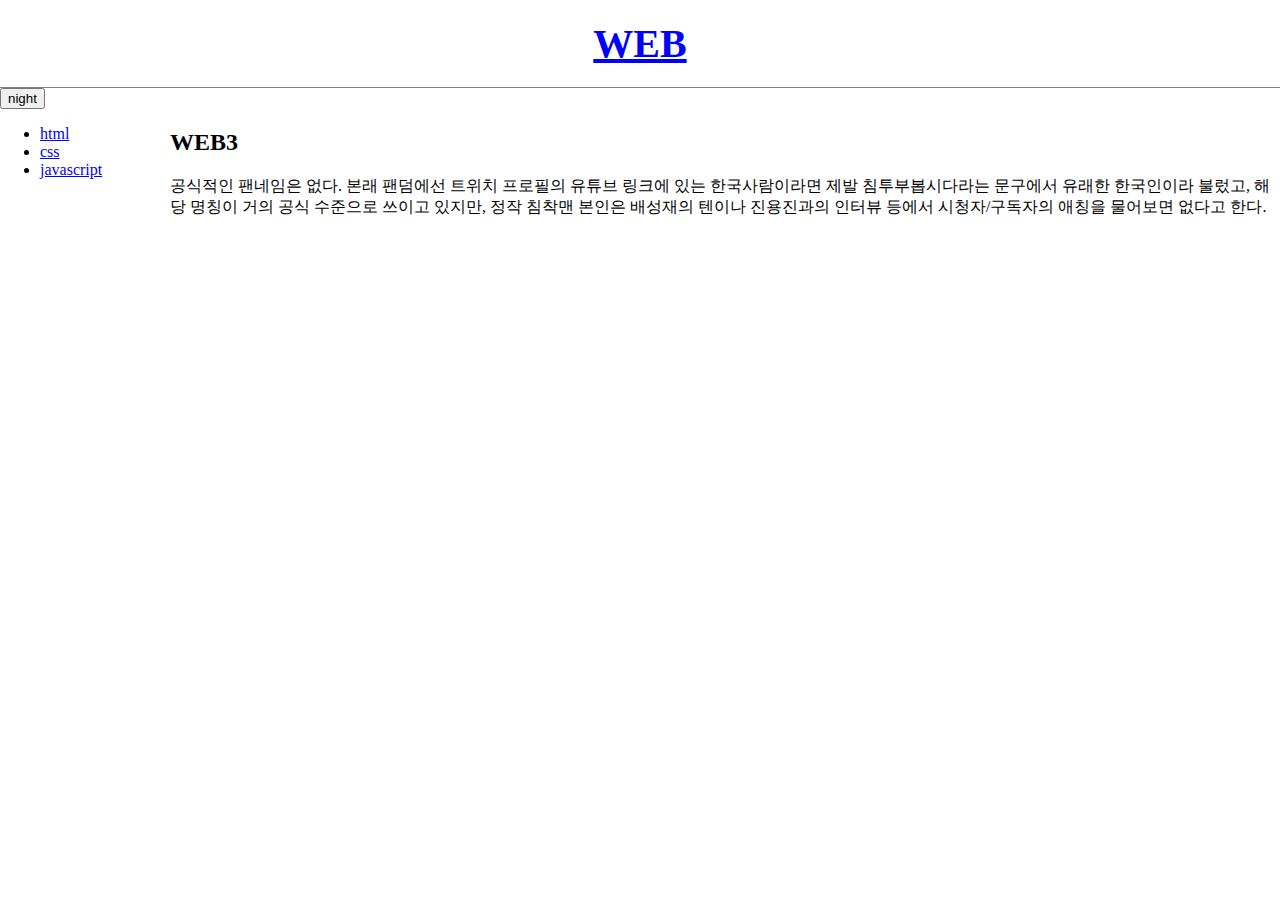
<file: index.html>
<!doctype html>
<html>
<head>
  <!-- Global site tag (gtag.js) - Google Analytics -->
<script async src="https://www.googletagmanager.com/gtag/js?id=G-LHVV7KVMH1"></script>
<script>
  window.dataLayer = window.dataLayer || [];
  function gtag(){dataLayer.push(arguments);}
  gtag('js', new Date());

  gtag('config', 'G-LHVV7KVMH1');
</script>

  <title>WEB1 - Welcome</title>
  <meta charset="utf-8">  <script src="https://ajax.googleapis.com/ajax/libs/jquery/3.6.0/jquery.min.js"></script>
  <script src="colors.js"></script>
  <link rel="stylesheet" href="style.css">
</head>
<body>
  <h1><a href="index.html">WEB</a></h1>
  <input type="button" value="night" onclick="
    nightDayHandler(this);
  ">
  <div id="grid">
  <ul>
    <li><a href="1.html">html</a></li>
    <li><a href="2.html">css</a></li>
    <li><a href="3.html">javascript</a></li>
  </ul>
  <div id="article">
  <h2>WEB3</h2>
   <p>공식적인 팬네임은 없다. 본래 팬덤에선 트위치 프로필의 유튜브 링크에 있는 한국사람이라면 제발 침투부봅시다라는 문구에서 유래한 한국인이라 불렀고, 해당 명칭이 거의 공식 수준으로 쓰이고 있지만, 정작 침착맨 본인은 배성재의 텐이나 진용진과의 인터뷰 등에서 시청자/구독자의 애칭을 물어보면 없다고 한다.
   </p>
   <p>
     <div id="disqus_thread"></div>
     <script>
  /**
  *  RECOMMENDED CONFIGURATION VARIABLES: EDIT AND UNCOMMENT THE SECTION BELOW TO INSERT DYNAMIC VALUES FROM YOUR PLATFORM OR CMS.
  *  LEARN WHY DEFINING THESE VARIABLES IS IMPORTANT: https://disqus.com/admin/universalcode/#configuration-variables    */
  /*
  var disqus_config = function () {
  this.page.url = PAGE_URL;  // Replace PAGE_URL with your page's canonical URL variable
  this.page.identifier = PAGE_IDENTIFIER; // Replace PAGE_IDENTIFIER with your page's unique identifier variable
  };
  */
  (function() { // DON'T EDIT BELOW THIS LINE
  var d = document, s = d.createElement('script');
  s.src = 'https://yoonstar96.disqus.com/embed.js';
  s.setAttribute('data-timestamp', +new Date());
  (d.head || d.body).appendChild(s);
  })();
</script>
<noscript>Please enable JavaScript to view the <a href="https://disqus.com/?ref_noscript">comments powered by Disqus.</a></noscript>
   </p>
 </div>
</div>
 </body>
 </html>
</file>
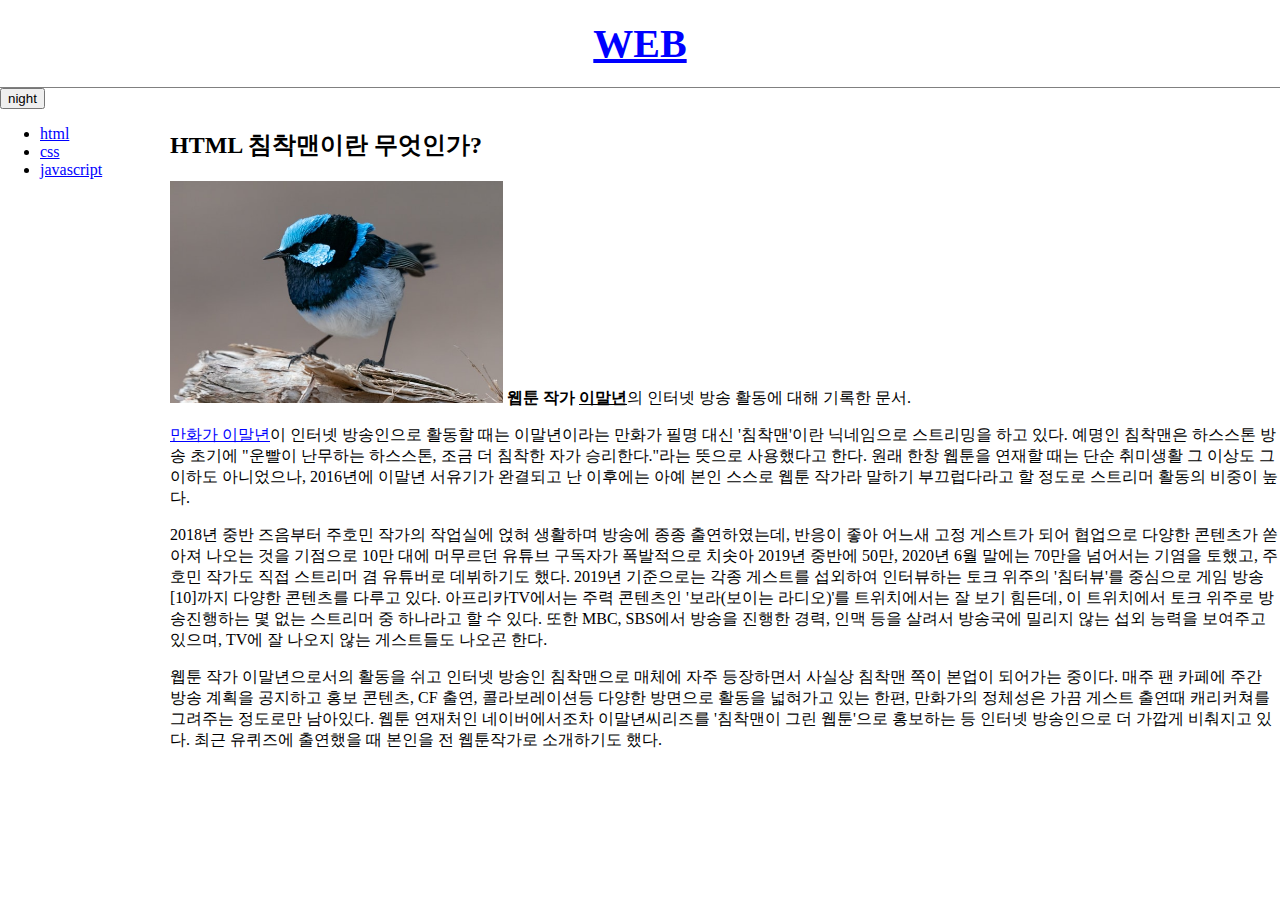
<file: 1.html>
<!doctype html>
<html>
<head>
  <title>WEB1 - HTML</title>
  <meta charset="utf-8">
  <!-- Global site tag (gtag.js) - Google Analytics -->
<script async src="https://www.googletagmanager.com/gtag/js?id=G-LHVV7KVMH1"></script>
<script>
  window.dataLayer = window.dataLayer || [];
  function gtag(){dataLayer.push(arguments);}
  gtag('js', new Date());

  gtag('config', 'G-LHVV7KVMH1');
</script>

  <script src="https://ajax.googleapis.com/ajax/libs/jquery/3.6.0/jquery.min.js"></script>
  <script src="colors.js"></script>
  <link rel="stylesheet" href="style.css">
</head>
<body>
  <h1><a href="index.html">WEB</a></h1>
  <input type="button" value="night" onclick="
    nightDayHandler(this);
  ">
  <div id="grid">
    <ul>
      <li><a href="1.html">html</a></li>
      <li><a href="2.html">css</a></li>
      <li><a href="3.html">javascript</a></li>
    </ul>
    <div id="article">
      <h2>HTML 침착맨이란 무엇인가?</h2>
      <img src="bird.jpg" width="30%">
      <strong>웹툰 작가 <u>이말년</u></strong>의 인터넷 방송 활동에 대해 기록한 문서.
      <p><a href="https://search.naver.com/search.naver?sm=tab_sug.top&where=nexearch&query=%EC%9D%B4%EB%A7%90%EB%85%84&oquery=html+specification&tqi=hrbWKlprvhGsskjKKm0ssssstjl-504707&acq=%EC%9D%B4%EB%A7%90%EB%85%84&acr=2&qdt=0" target="_blank" tilte="html5 이말년 정보">만화가 이말년</a>이 인터넷 방송인으로 활동할 때는 이말년이라는 만화가 필명 대신 '침착맨'이란 닉네임으로 스트리밍을 하고 있다. 예명인 침착맨은 하스스톤 방송 초기에 "운빨이 난무하는 하스스톤, 조금 더 침착한 자가 승리한다."라는 뜻으로 사용했다고 한다.
   원래 한창 웹툰을 연재할 때는 단순 취미생활 그 이상도 그 이하도 아니었으나, 2016년에 이말년 서유기가 완결되고 난 이후에는 아예 본인 스스로 웹툰 작가라 말하기 부끄럽다라고 할 정도로 스트리머 활동의 비중이 높다.</p>
    <p>2018년 중반 즈음부터 주호민 작가의 작업실에 얹혀 생활하며 방송에 종종 출연하였는데, 반응이 좋아 어느새 고정 게스트가 되어 협업으로 다양한 콘텐츠가 쏟아져 나오는 것을 기점으로 10만 대에 머무르던 유튜브 구독자가 폭발적으로 치솟아 2019년 중반에 50만, 2020년 6월 말에는 70만을 넘어서는 기염을 토했고, 주호민 작가도 직접 스트리머 겸 유튜버로 데뷔하기도 했다.
   2019년 기준으로는 각종 게스트를 섭외하여 인터뷰하는 토크 위주의 '침터뷰'를 중심으로 게임 방송[10]까지 다양한 콘텐츠를 다루고 있다.
   아프리카TV에서는 주력 콘텐츠인 '보라(보이는 라디오)'를 트위치에서는 잘 보기 힘든데, 이 트위치에서 토크 위주로 방송진행하는 몇 없는 스트리머 중 하나라고 할 수 있다. 또한 MBC, SBS에서 방송을 진행한 경력, 인맥 등을 살려서 방송국에 밀리지 않는 섭외 능력을 보여주고 있으며, TV에 잘 나오지 않는 게스트들도 나오곤 한다.</p>
    <p>웹툰 작가 이말년으로서의 활동을 쉬고 인터넷 방송인 침착맨으로 매체에 자주 등장하면서 사실상 침착맨 쪽이 본업이 되어가는 중이다. 매주 팬 카페에 주간 방송 계획을 공지하고 홍보 콘텐츠, CF 출연, 콜라보레이션등 다양한 방면으로 활동을 넓혀가고 있는 한편, 만화가의 정체성은 가끔 게스트 출연때 캐리커쳐를 그려주는 정도로만 남아있다. 웹툰 연재처인 네이버에서조차 이말년씨리즈를 '침착맨이 그린 웹툰'으로 홍보하는 등 인터넷 방송인으로 더 가깝게 비춰지고 있다. 최근 유퀴즈에 출연했을 때 본인을 전 웹툰작가로 소개하기도 했다.</p>
    <p>
      <div id="disqus_thread"></div>
      <script>
   /**
   *  RECOMMENDED CONFIGURATION VARIABLES: EDIT AND UNCOMMENT THE SECTION BELOW TO INSERT DYNAMIC VALUES FROM YOUR PLATFORM OR CMS.
   *  LEARN WHY DEFINING THESE VARIABLES IS IMPORTANT: https://disqus.com/admin/universalcode/#configuration-variables    */
   /*
   var disqus_config = function () {
   this.page.url = PAGE_URL;  // Replace PAGE_URL with your page's canonical URL variable
   this.page.identifier = PAGE_IDENTIFIER; // Replace PAGE_IDENTIFIER with your page's unique identifier variable
   };
   */
   (function() { // DON'T EDIT BELOW THIS LINE
   var d = document, s = d.createElement('script');
   s.src = 'https://yoonstar96.disqus.com/embed.js';
   s.setAttribute('data-timestamp', +new Date());
   (d.head || d.body).appendChild(s);
   })();
 </script>
<noscript>Please enable JavaScript to view the <a href="https://disqus.com/?ref_noscript">comments powered by Disqus.</a></noscript>
    </p>
</div>
</div>
 </body>
 </html>
</file>
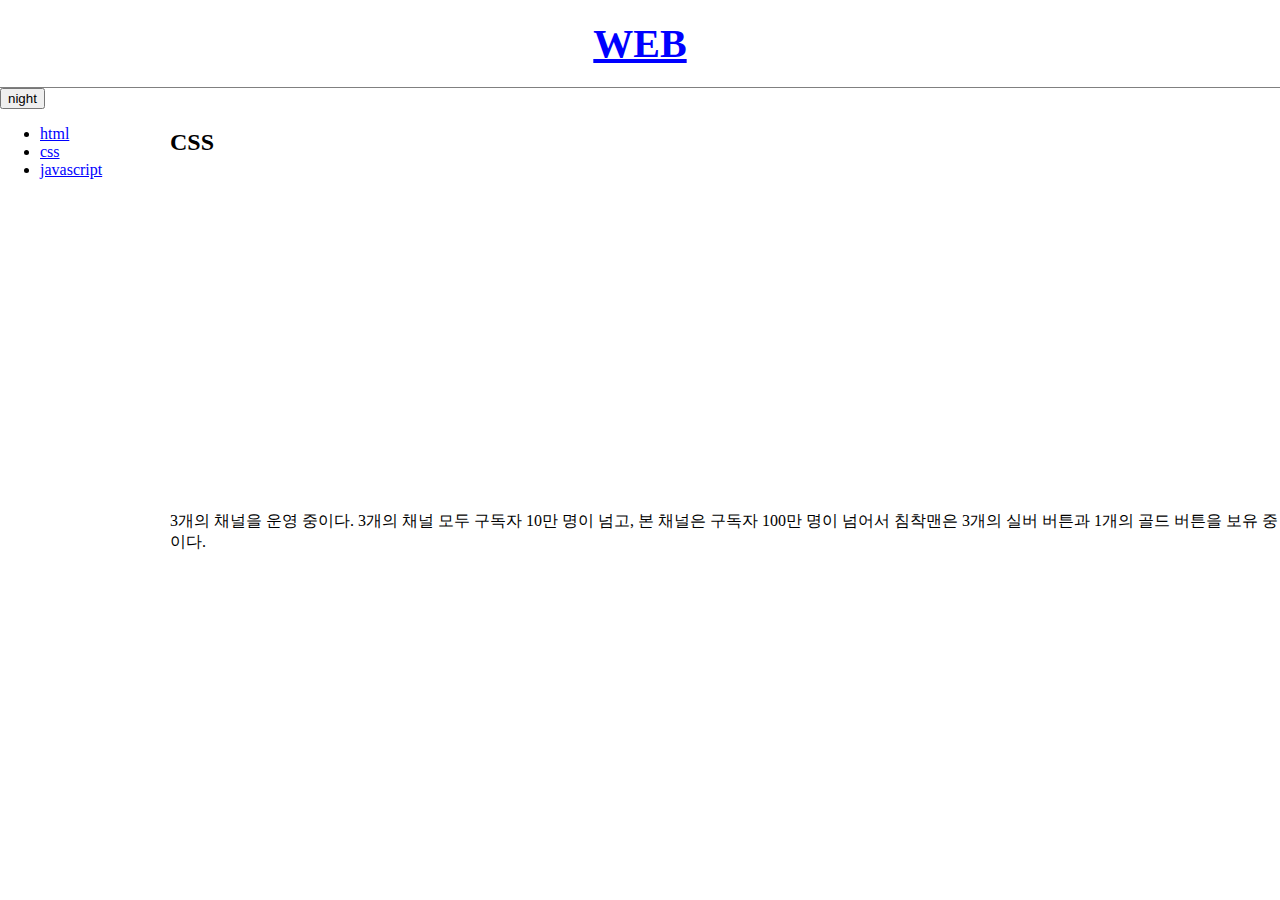
<file: 2.html>
<!doctype html>
<html>
<head>
  <title>WEB1 - CSS</title>
  <meta charset="utf-8">
  <!-- Global site tag (gtag.js) - Google Analytics -->
<script async src="https://www.googletagmanager.com/gtag/js?id=G-LHVV7KVMH1"></script>
<script>
  window.dataLayer = window.dataLayer || [];
  function gtag(){dataLayer.push(arguments);}
  gtag('js', new Date());

  gtag('config', 'G-LHVV7KVMH1');
</script>

  <script src="https://ajax.googleapis.com/ajax/libs/jquery/3.6.0/jquery.min.js"></script>
  <script src="colors.js"></script>
  <link rel="stylesheet" href="style.css">
</head>
<body>
  <h1><a href="index.html">WEB</a></h1>
  <input type="button" value="night" onclick="
    nightDayHandler(this);
  ">
  <div id="grid">
    <ul>
      <li><a href="1.html">html</a></li>
      <li><a href="2.html">css</a></li>
      <li><a href="3.html">javascript</a></li>
    </ul>
    <div id="article">
      <h2>CSS</h2>
      <p>
        <iframe width="560" height="315" src="https://www.youtube.com/embed/5fQgDJrGsuE" title="YouTube video player" frameborder="0" allow="accelerometer; autoplay; clipboard-write; encrypted-media; gyroscope; picture-in-picture" allowfullscreen></iframe>
      </p>
       <p>3개의 채널을 운영 중이다. 3개의 채널 모두 구독자 10만 명이 넘고, 본 채널은 구독자 100만 명이 넘어서 침착맨은 3개의 실버 버튼과 1개의 골드 버튼을 보유 중이다.
     </p>
     <p>
       <div id="disqus_thread"></div>
       <script>
    /**
    *  RECOMMENDED CONFIGURATION VARIABLES: EDIT AND UNCOMMENT THE SECTION BELOW TO INSERT DYNAMIC VALUES FROM YOUR PLATFORM OR CMS.
    *  LEARN WHY DEFINING THESE VARIABLES IS IMPORTANT: https://disqus.com/admin/universalcode/#configuration-variables    */
    /*
    var disqus_config = function () {
    this.page.url = PAGE_URL;  // Replace PAGE_URL with your page's canonical URL variable
    this.page.identifier = PAGE_IDENTIFIER; // Replace PAGE_IDENTIFIER with your page's unique identifier variable
    };
    */
    (function() { // DON'T EDIT BELOW THIS LINE
    var d = document, s = d.createElement('script');
    s.src = 'https://yoonstar96.disqus.com/embed.js';
    s.setAttribute('data-timestamp', +new Date());
    (d.head || d.body).appendChild(s);
    })();
  </script>
<noscript>Please enable JavaScript to view the <a href="https://disqus.com/?ref_noscript">comments powered by Disqus.</a></noscript>
     </p>
   </div>
</div>
 </body>
 </html>
</file>
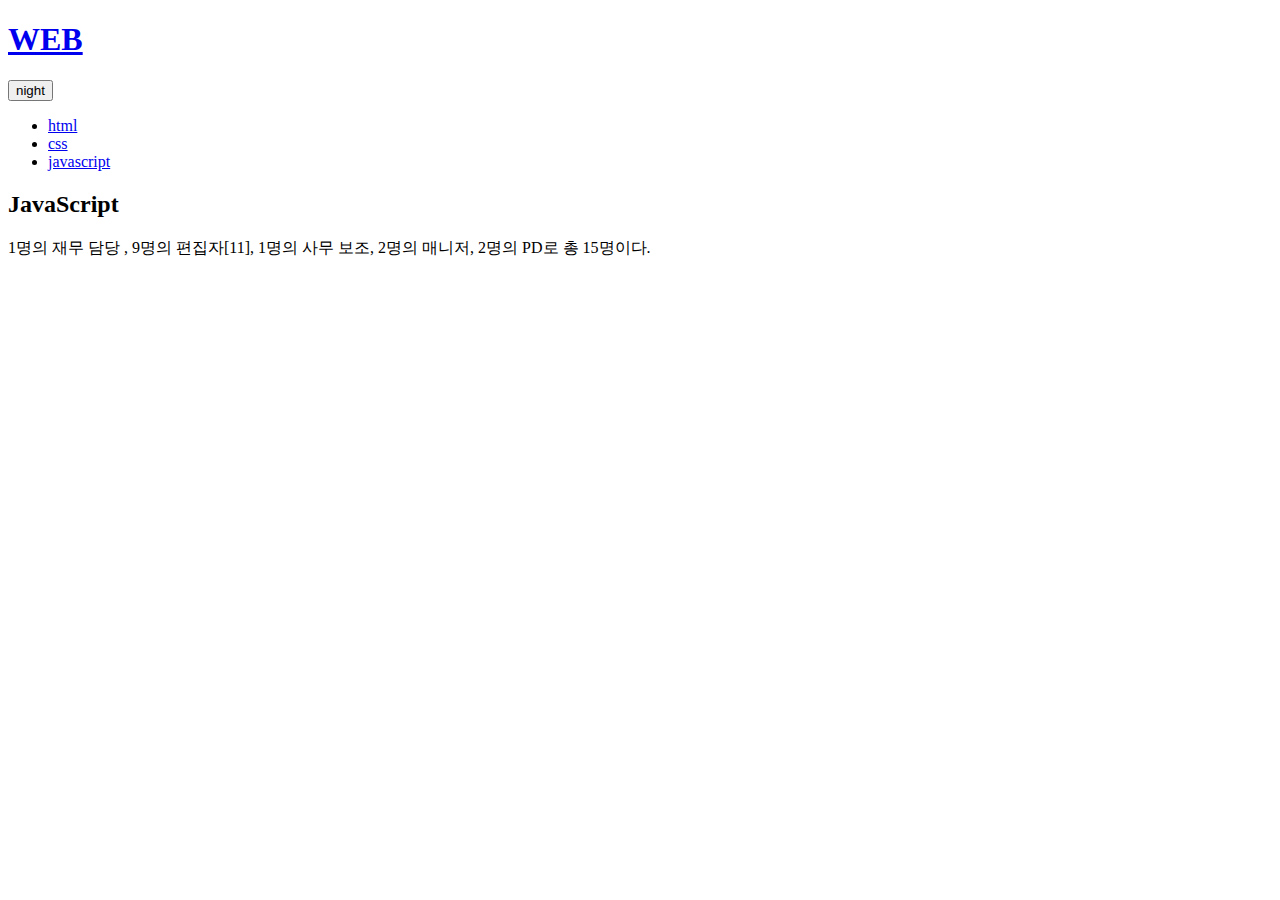
<file: 3.html>
<!doctype html>
<html>
 <head>
  <title>WEB1 - JavaScript</title>
  <meta charset="utf-8">
  <!-- Global site tag (gtag.js) - Google Analytics -->
<script async src="https://www.googletagmanager.com/gtag/js?id=G-LHVV7KVMH1"></script>
<script>
  window.dataLayer = window.dataLayer || [];
  function gtag(){dataLayer.push(arguments);}
  gtag('js', new Date());

  gtag('config', 'G-LHVV7KVMH1');
</script>

  <script src="https://ajax.googleapis.com/ajax/libs/jquery/3.6.0/jquery.min.js"></script>
  <script src="colors.js"></script>
</head>
<body>
  <h1><a href="index.html">WEB</a></h1>
  <input type="button" value="night" onclick="
    nightDayHandler(this);
  ">
    <ul>
      <li><a href="1.html">html</a></li>
      <li><a href="2.html">css</a></li>
      <li><a href="3.html">javascript</a></li>
    </ul>
      <h2>JavaScript</h2>
       <p>1명의 재무 담당 , 9명의 편집자[11], 1명의 사무 보조, 2명의 매니저, 2명의 PD로 총 15명이다.
       </p>
       <p>
         <div id="disqus_thread"></div>
         <script>
      /**
      *  RECOMMENDED CONFIGURATION VARIABLES: EDIT AND UNCOMMENT THE SECTION BELOW TO INSERT DYNAMIC VALUES FROM YOUR PLATFORM OR CMS.
      *  LEARN WHY DEFINING THESE VARIABLES IS IMPORTANT: https://disqus.com/admin/universalcode/#configuration-variables    */
      /*
      var disqus_config = function () {
      this.page.url = PAGE_URL;  // Replace PAGE_URL with your page's canonical URL variable
      this.page.identifier = PAGE_IDENTIFIER; // Replace PAGE_IDENTIFIER with your page's unique identifier variable
      };
      */
      (function() { // DON'T EDIT BELOW THIS LINE
      var d = document, s = d.createElement('script');
      s.src = 'https://yoonstar96.disqus.com/embed.js';
      s.setAttribute('data-timestamp', +new Date());
      (d.head || d.body).appendChild(s);
      })();
    </script>
  <noscript>Please enable JavaScript to view the <a href="https://disqus.com/?ref_noscript">comments powered by Disqus.</a></noscript>
       </p>
 </body>
 </html>
</file>
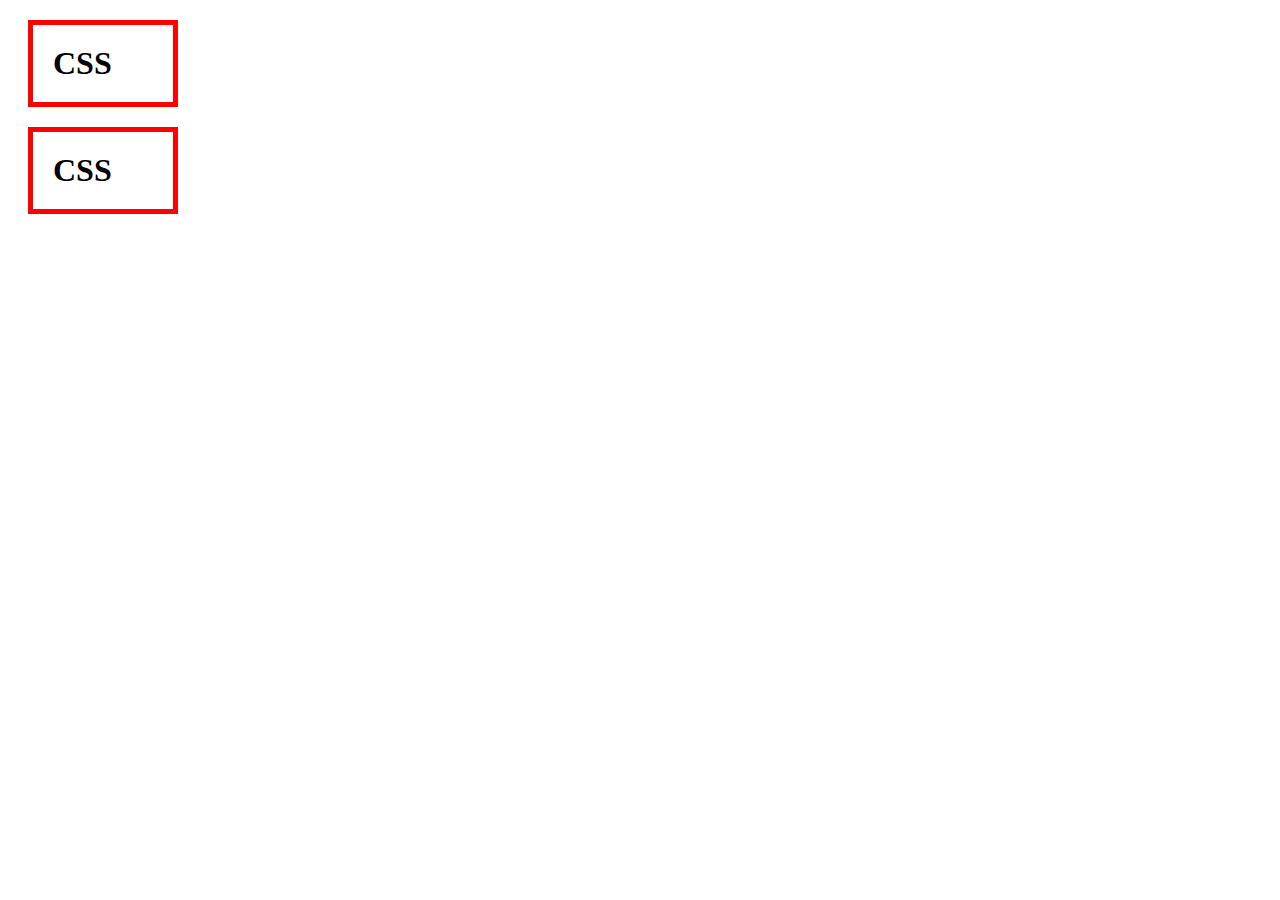
<file: box.html>
<!DOCTYPE html>
<html>
  <head>
    <meta charset="utf-8">
    <title></title>
    <style>
      h1{
        border:5px solid red;
        padding:20px;
        margin:20px;
        display:block;
        width:100px;
      }
      </style>
  </head>
  <body>
    <h1>CSS</h1>
    <h1>CSS</h1>
  </body>
</html>
</file>
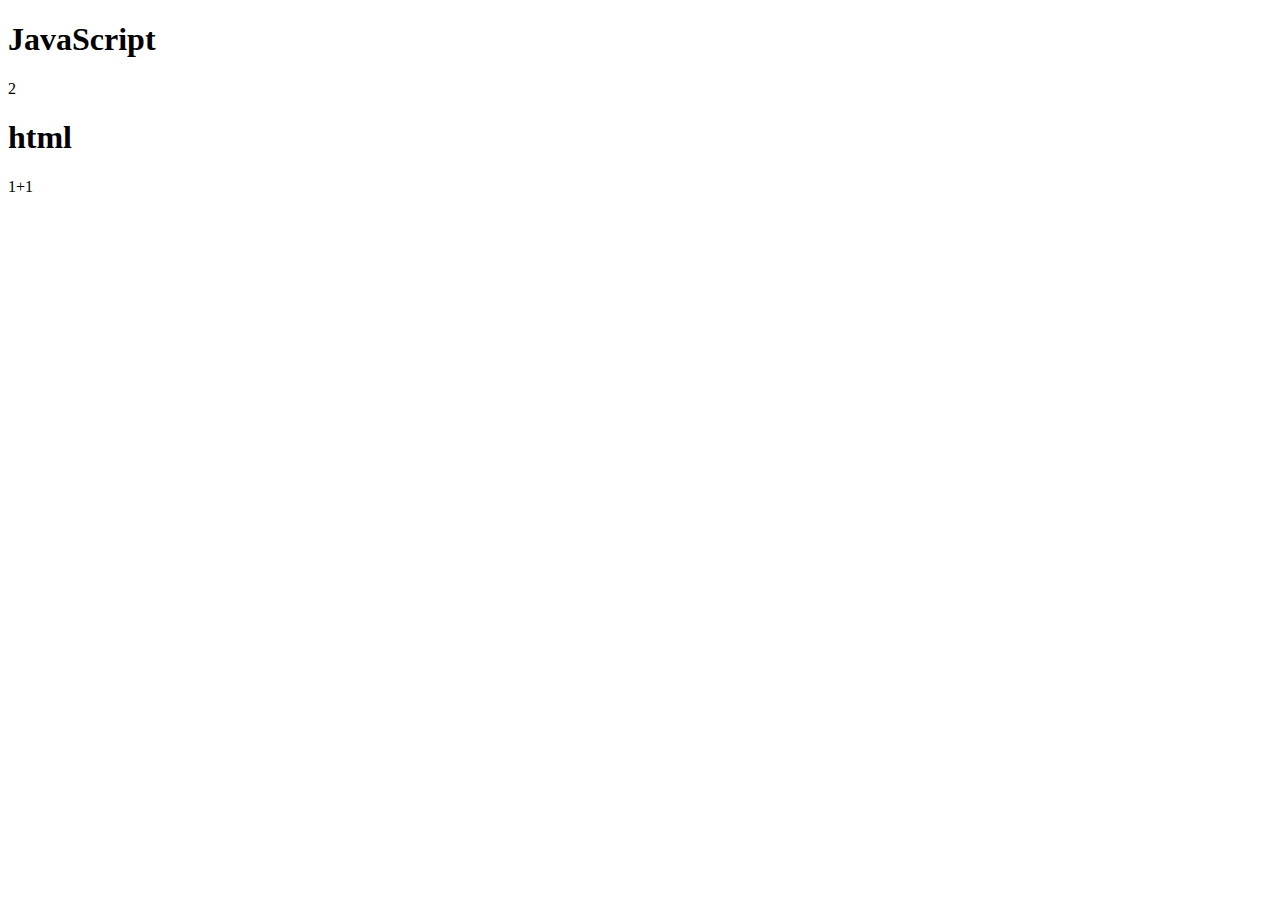
<file: ex1.html>
<!DOCTYPE html>
<html>
  <head>
    <meta charset="utf-8">
    <title></title>
  </head>
  <body>
    <h1>JavaScript</h1>
    <script>
      document.write(1+1);
      </script>
      <h1>html</h1>
      1+1
  </body>
</html>
</file>
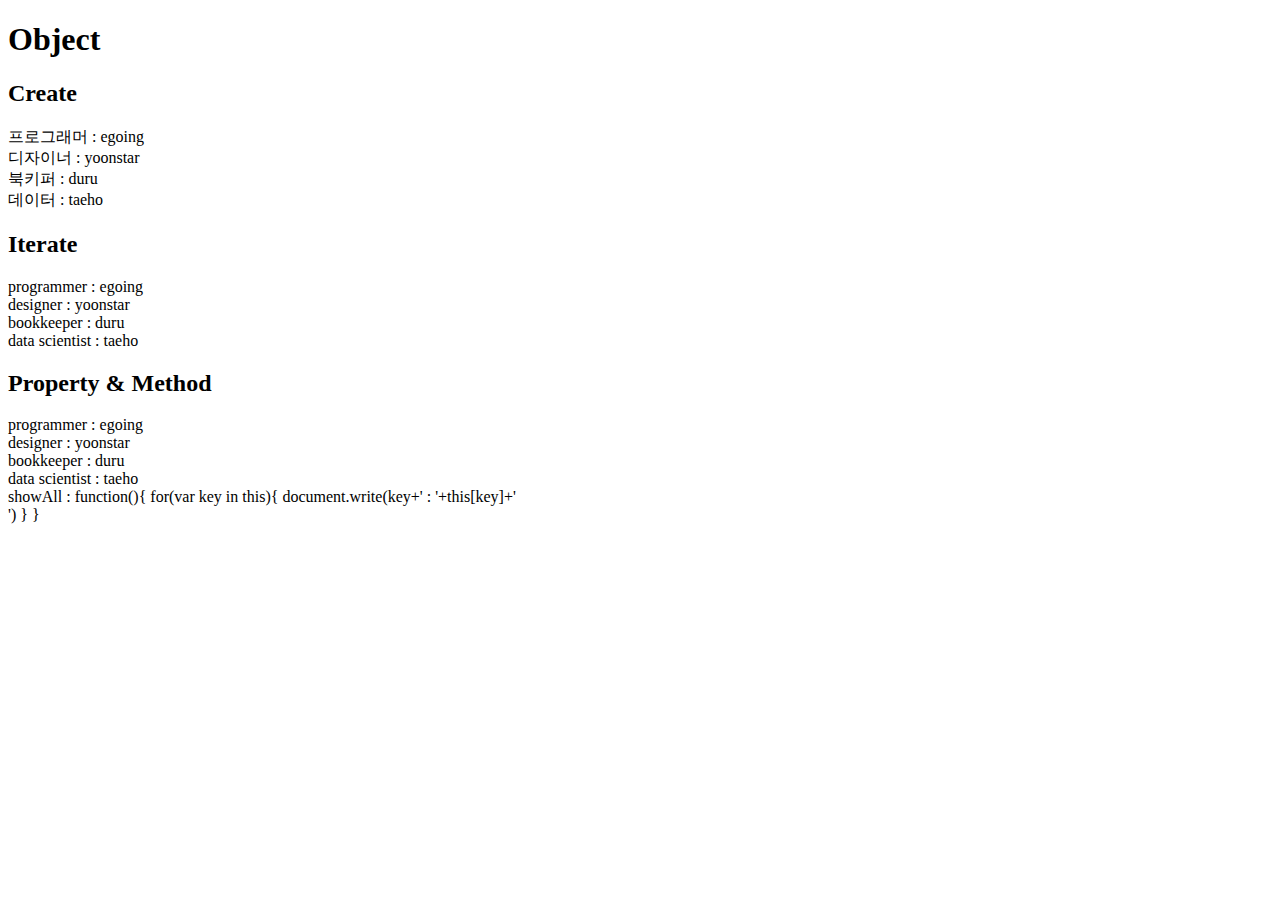
<file: ex10.html>
<!DOCTYPE html>
<html>
  <head>
    <meta charset="utf-8">
  </head>
  <body>
    <h1>Object</h1>

    <h2>Create</h2>
    <script>
      var coworkers = {
        "programmer":"egoing",
        "designer":"yoonstar"
      };
      document.write("프로그래머 : "+coworkers.programmer+"<br>");
      document.write("디자이너 : "+coworkers.designer+"<br>");
      coworkers.bookkeeper = "duru";
      document.write("북키퍼 : "+coworkers.bookkeeper+"<br>");
      coworkers["data scientist"] = "taeho";
      document.write("데이터 : "+coworkers["data scientist"]+"<br>");
    </script>

    <h2>Iterate</h2>
    <script>
      for(var key in coworkers){
        document.write(key+' : '+coworkers[key]+'<br>')
      }
    </script>

    <h2>Property & Method</h2>
    <script>
      coworkers.showAll = function(){
        for(var key in this){
          document.write(key+' : '+this[key]+'<br>')
        }
      }
      coworkers.showAll();
    </script>
  </body>
</html>
</file>
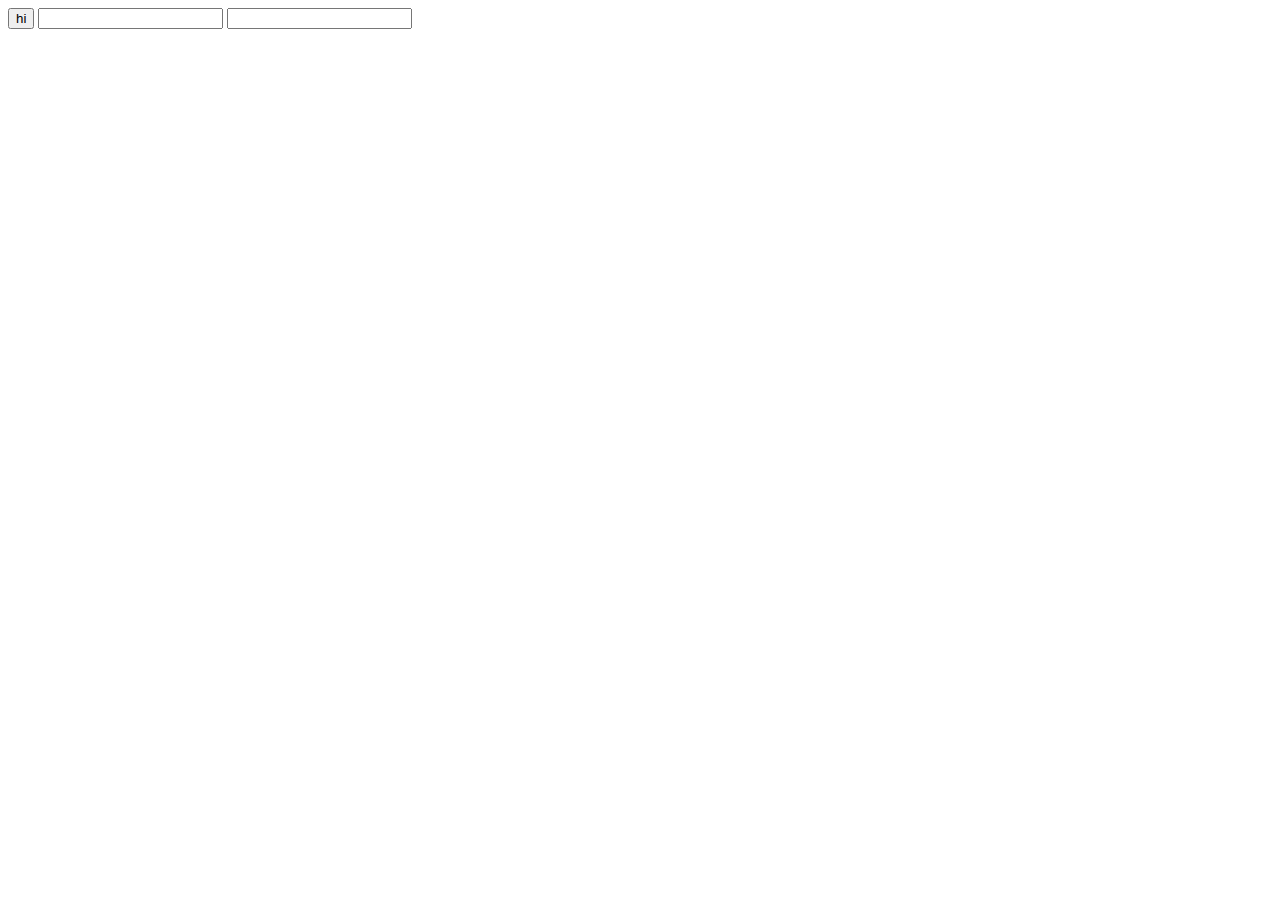
<file: ex2.html>
<!DOCTYPE html>
<html>
  <head>
    <meta charset="utf-8">
    <title></title>
  </head>
  <body>
    <input type="button" value="hi" onclick="alert('hi')">
    <input type="text" onchange="alert('changed')">
    <input type="text" onkeydown="alert('key down!')">
  </body>
</html>
</file>
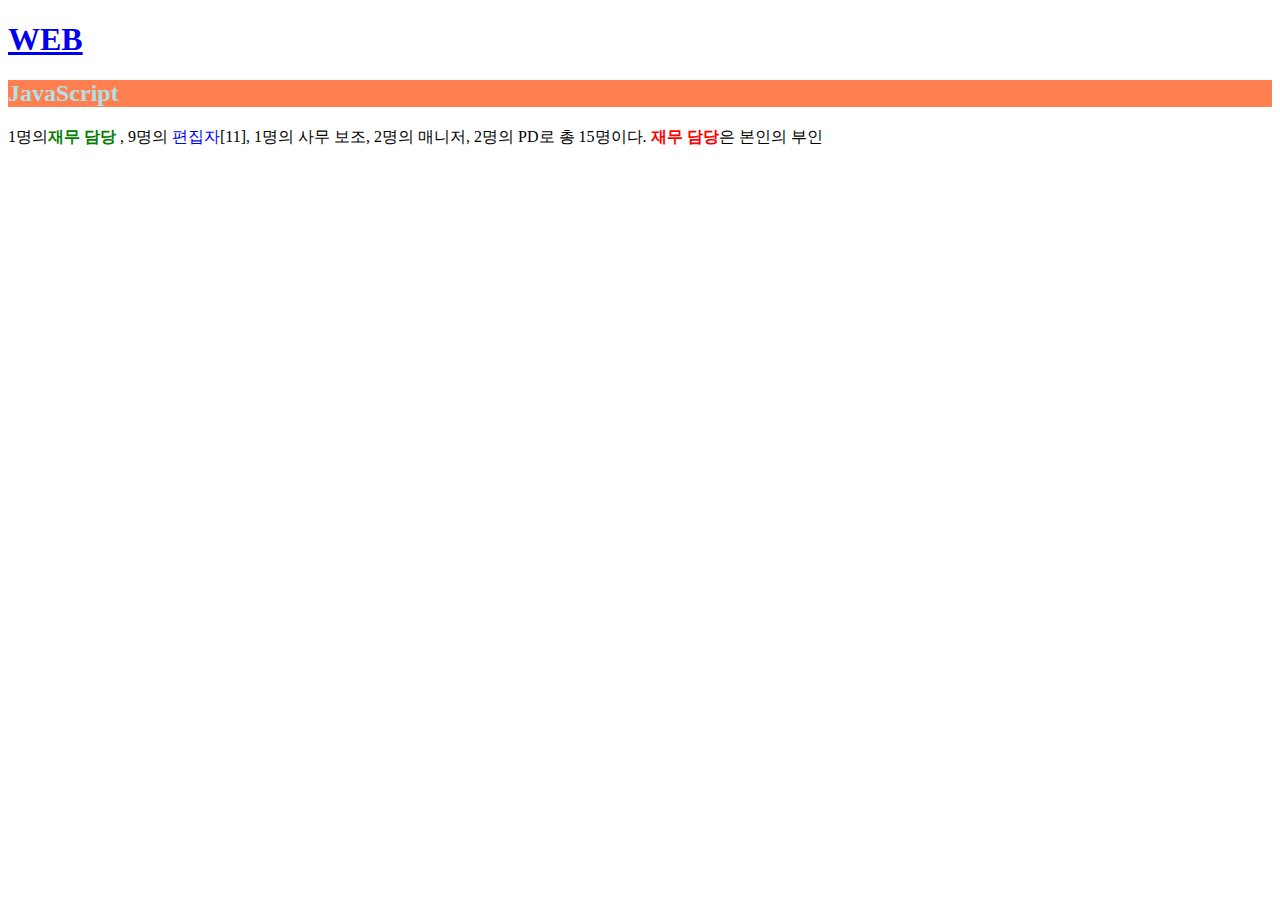
<file: ex3.html>
<!doctype html>
<html>
<head>
  <style>
  .js{
    font-weight:bold;
    color:red;
  }
  #first{
    color:green;
  }
  span{
    color:blue;
  }
  </style>
</head>
<body>
  <h1><a href="index.html">WEB</a></h1>
  <h2 style="background-color:coral;color:powderblue">JavaScript</h2>
  <p>1명의<span id="first" class="js">재무 담당</span> , 9명의 <span>편집자</span>[11], 1명의 사무 보조, 2명의 매니저, 2명의 PD로 총 15명이다.
    <span class="js">재무 담당</span>은 본인의 부인
   </p>
 </body>
 </html>
</file>
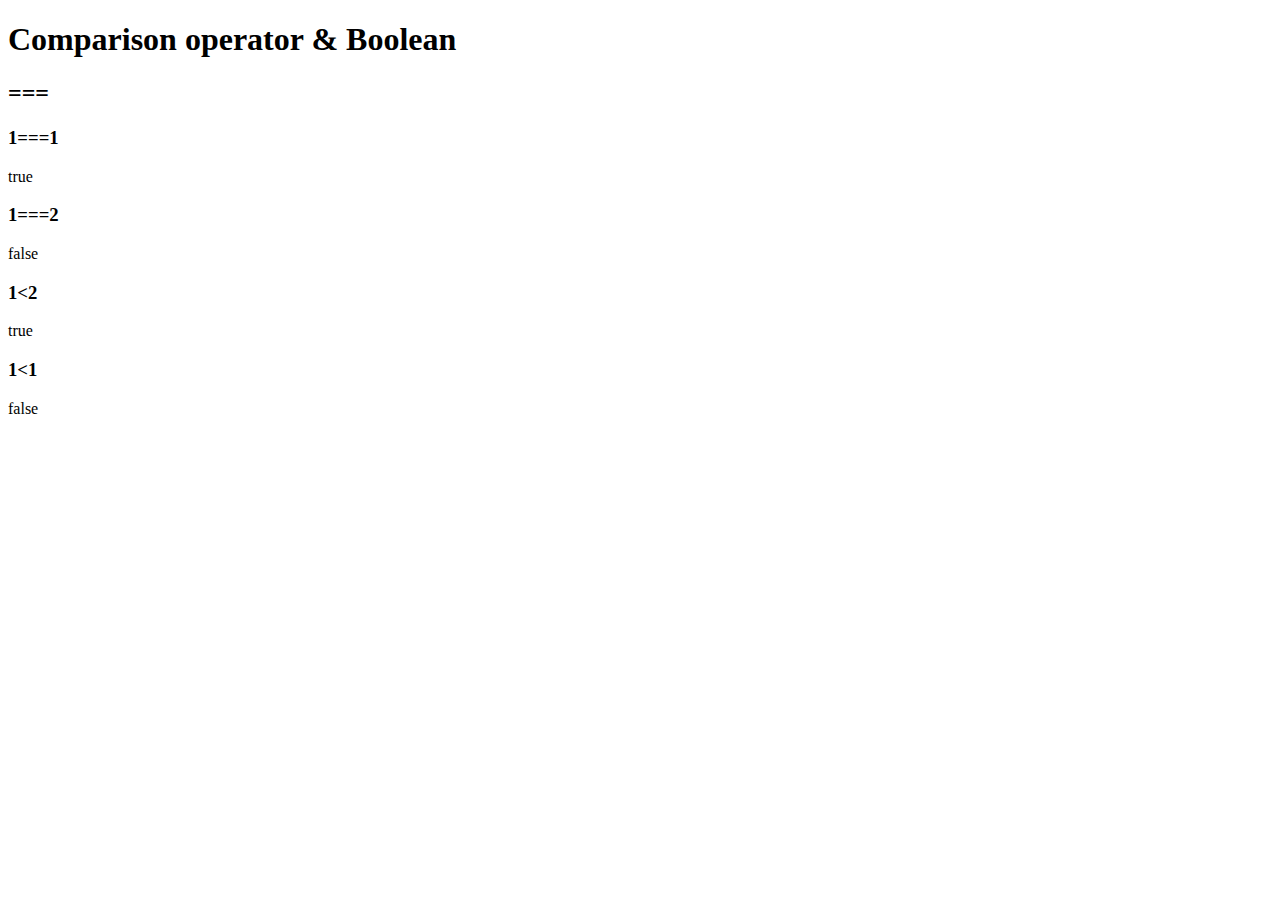
<file: ex4.html>
<!DOCTYPE html>
<html>
  <head>
    <meta charset="utf-8">
    <title></title>
  </head>
  <body>
    <h1>Comparison operator & Boolean</h1>
    <h2>===</h2>
    <h3>1===1</h3>
    <script>
      document.write(1===1);
    </script>

    <h3>1===2</h3>
    <script>
      document.write(1===2);
    </script>

    <h3>1&lt;2</h3>
    <script>
      document.write(1<2);
    </script>

    <h3>1&lt;1</h3>
    <script>
      document.write(1<1);
    </script>

  </body>
</html>
</file>
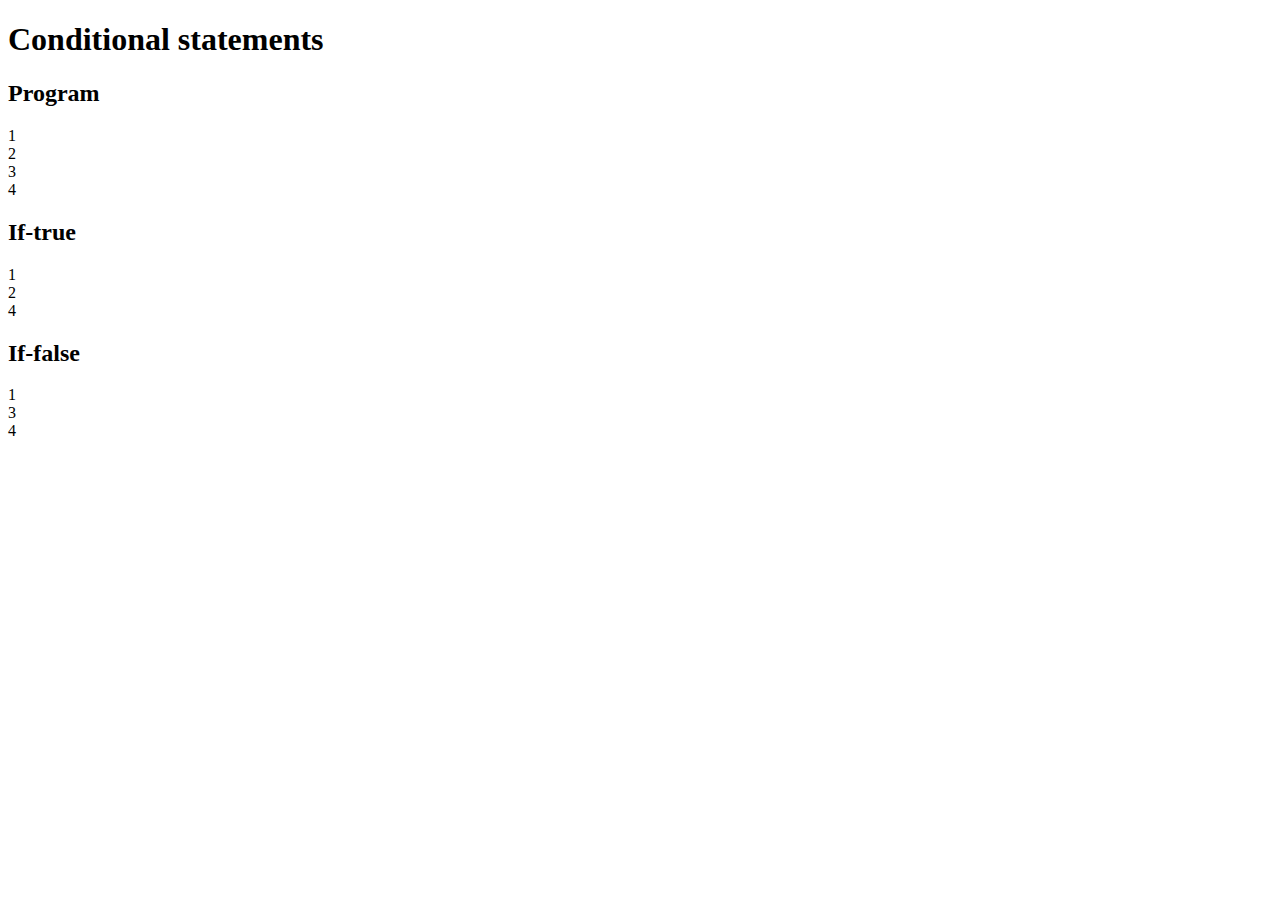
<file: ex5.html>
<!DOCTYPE html>
<html>
  <head>
    <meta charset="utf-8">
    <title></title>
  </head>
  <body>
    <h1>Conditional statements</h1>
    <h2>Program</h2>
    <script>
      document.write("1<br>");
      document.write("2<br>");
      document.write("3<br>");
      document.write("4<br>");
    </script>
    <h2>If-true</h2>
    <script>
      document.write("1<br>");
      if(true){
      document.write("2<br>");
    } else{
        document.write("3<br>");
      }
      document.write("4<br>");
    </script>

    <h2>If-false</h2>
    <script>
      document.write("1<br>");
      if(false){
      document.write("2<br>");
    } else{
        document.write("3<br>");
      }
      document.write("4<br>");
    </script>
  </body>
</html>
</file>
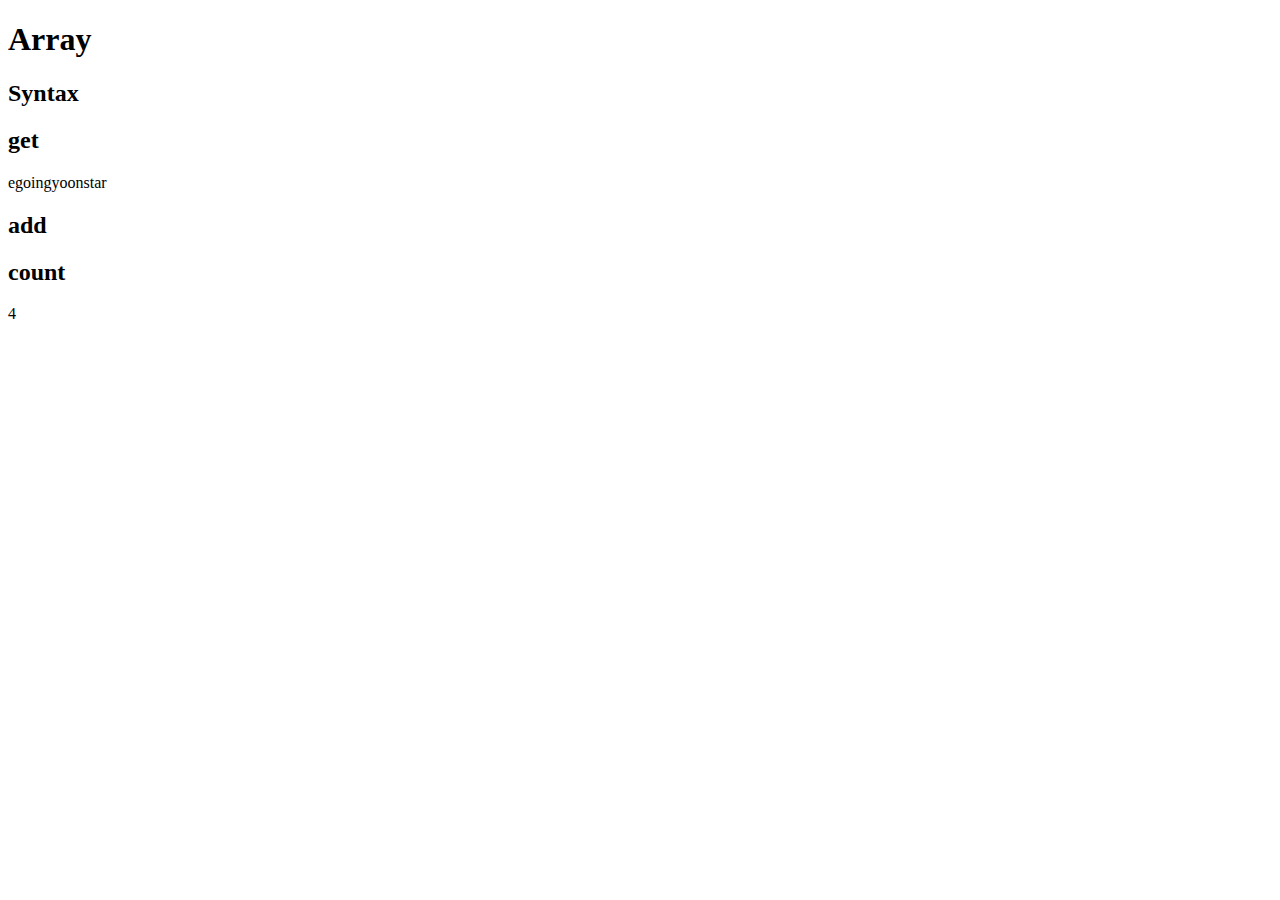
<file: ex6.html>
<!DOCTYPE html>
<html>
  <head>
    <meta charset="utf-8">
    <title></title>
  </head>
  <body>
    <h1>Array</h1>
    <h2>Syntax</h2>
    <script>
      var coworkers = ["egoing", "yoonstar"];
    </script>

    <h2>get</h2>
    <script>
      document.write(coworkers[0]);
      document.write(coworkers[1]);
    </script>

    <h2>add</h2>
    <script>
      coworkers.push('duru');
      coworkers.push('taeho');
    </script>

    <h2>count</h2>
    <script>
      document.write(coworkers.length);
    </script>
  </body>
</html>
</file>
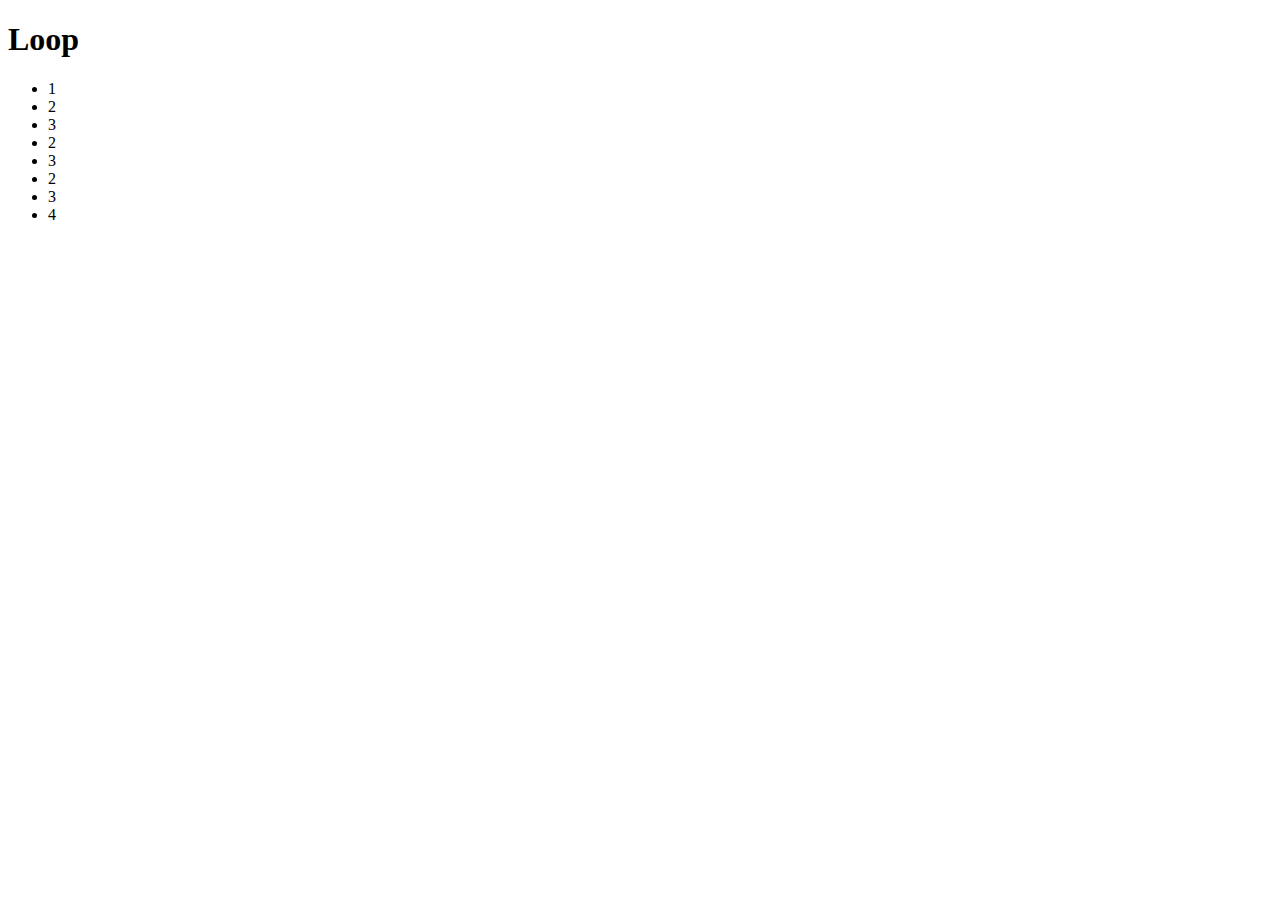
<file: ex7.html>
<!DOCTYPE html>
<html>
  <head>
    <meta charset="utf-8">
    <title></title>
  </head>
  <body>
    <h1>Loop</h1>
    <ul>
    <script>
      document.write('<li>1</li>');
      var i = 0;
      while(i < 3){
      document.write('<li>2</li>');
      document.write('<li>3</li>');
      i = i + 1;
    }
      document.write('<li>4</li>');
    </script>
    </ul>
  </body>
</html>
</file>
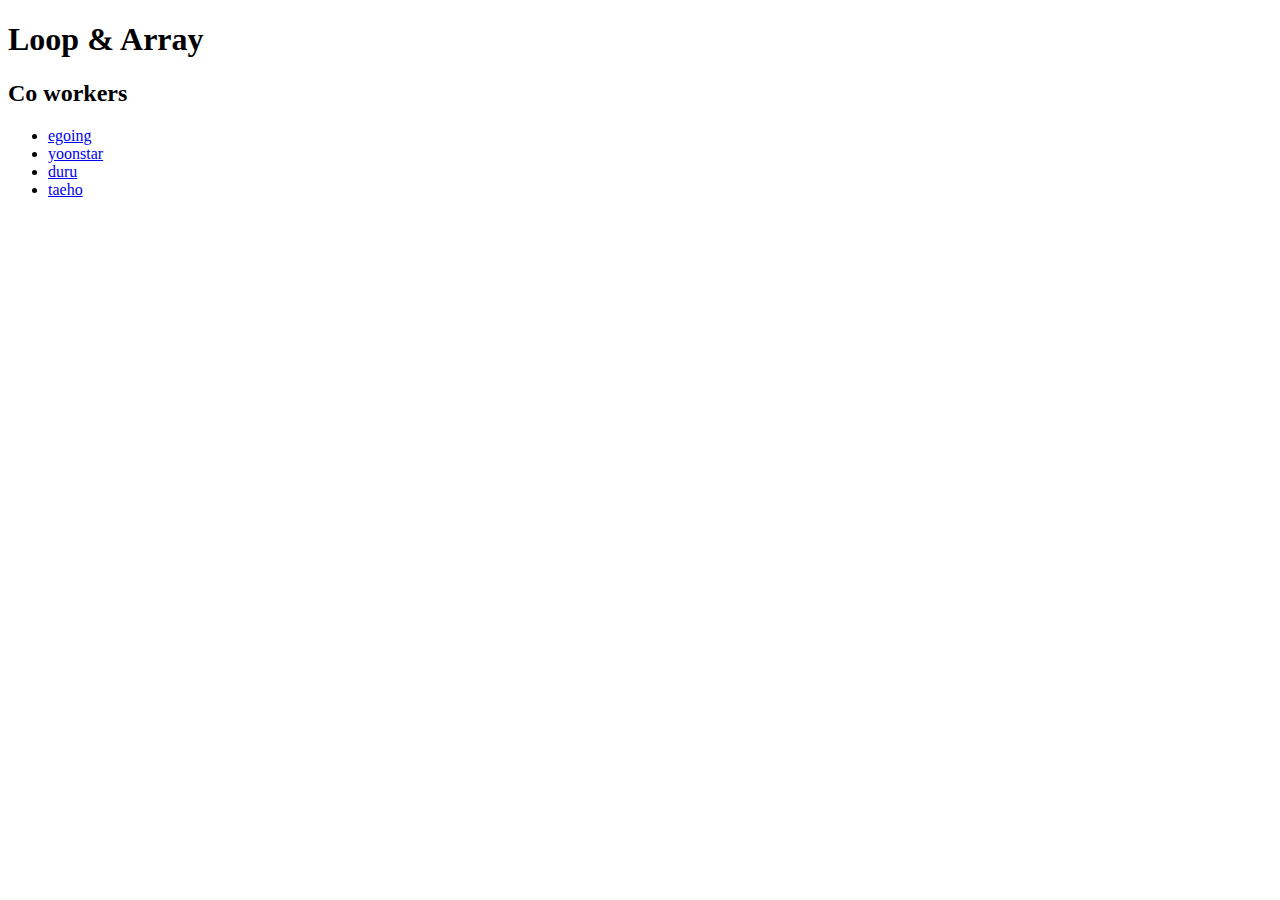
<file: ex8.html>
<!DOCTYPE html>
<html>
  <head>
    <meta charset="utf-8">
    <title></title>
  </head>
  <body>
    <h1>Loop & Array</h1>
    <script>
      var coworkers = ['egoing', 'yoonstar', 'duru', 'taeho'];
    </script>
    <h2>Co workers</h2>
    <ul>
      <script>
        var i = 0;
        while(i < coworkers.length){
        document.write('<li><a href="http://www.naver.com/'+coworkers[i]+'">'+coworkers[i]+'</a></li>');
        i = i + 1;
      }
      </script>
    </ul>
  </body>
</html>
</file>
<file: style.css>
body{
  margin:0;
}
  a{
    color:blue;
  }
  #active{
    color:red;
  }
  h1{
    font-size:40px;
    text-align:center;
    border-bottom:1px solid gray;
    margin:0;
    padding:20px;
  }
  ol{
    border-right:1px solid gray;
    width:100px;
    margin:0;
    padding:20px;
  }
  #grid{
    display: grid;
    grid-template-columns: 150px 1fr;
  }
  #grid ol{
    padding-left:33px;
  }
  #grid #article{
    padding-left:20px;
  }
  @media(max-width:800px){
    #grid{
      display: block;
    }
    ol{
      border-right:none;
    }
    h1{
  border-bottom:none;
}
  }
</file>
